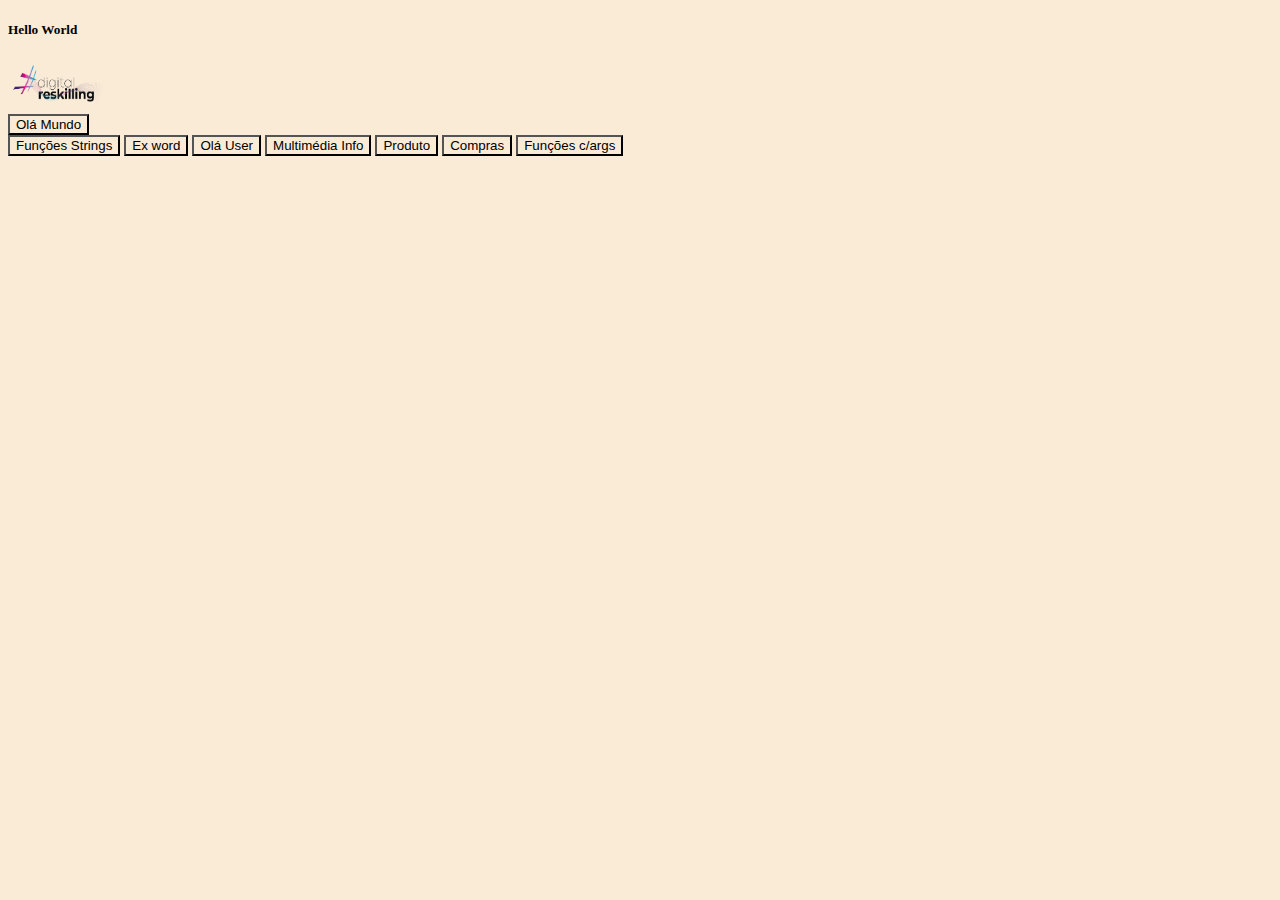
<file: index.html>
<!doctype html>
<html lang="en">
  <head>
    <meta charset="UTF-8" />
    <meta name="viewport" content="width=device-width, initial-scale=1.0" />
    <title>Sites 2.0 e 4.0</title>
    <link rel="stylesheet" href="css/style.css" />

    <script src="js/script.js" defer></script>
    <script src="js/exs.js" defer></script>
  </head>
  <body>
    <h5>Hello World</h5>
    <img src="images/5ea9a2c7-bd2e-46b0-b858-701f9cfbd7b1.png" alt="" />
    <br />
    <button onclick="helloWorld()">Olá Mundo</button>
    <br />
    <button onclick="stringFunction()">Funções Strings</button>
    <button onclick="constWord()">Ex word</button>
    <button onclick="helloUser()">Olá User</button>
    <button onclick="multimediaInfo()">Multimédia Info</button>
    <button onclick="productInfo()">Produto</button>
    <button onclick="Compras()">Compras</button>
    <button onclick="yourAge()">Funções c/args</button>
  </body>
</html>
</file>
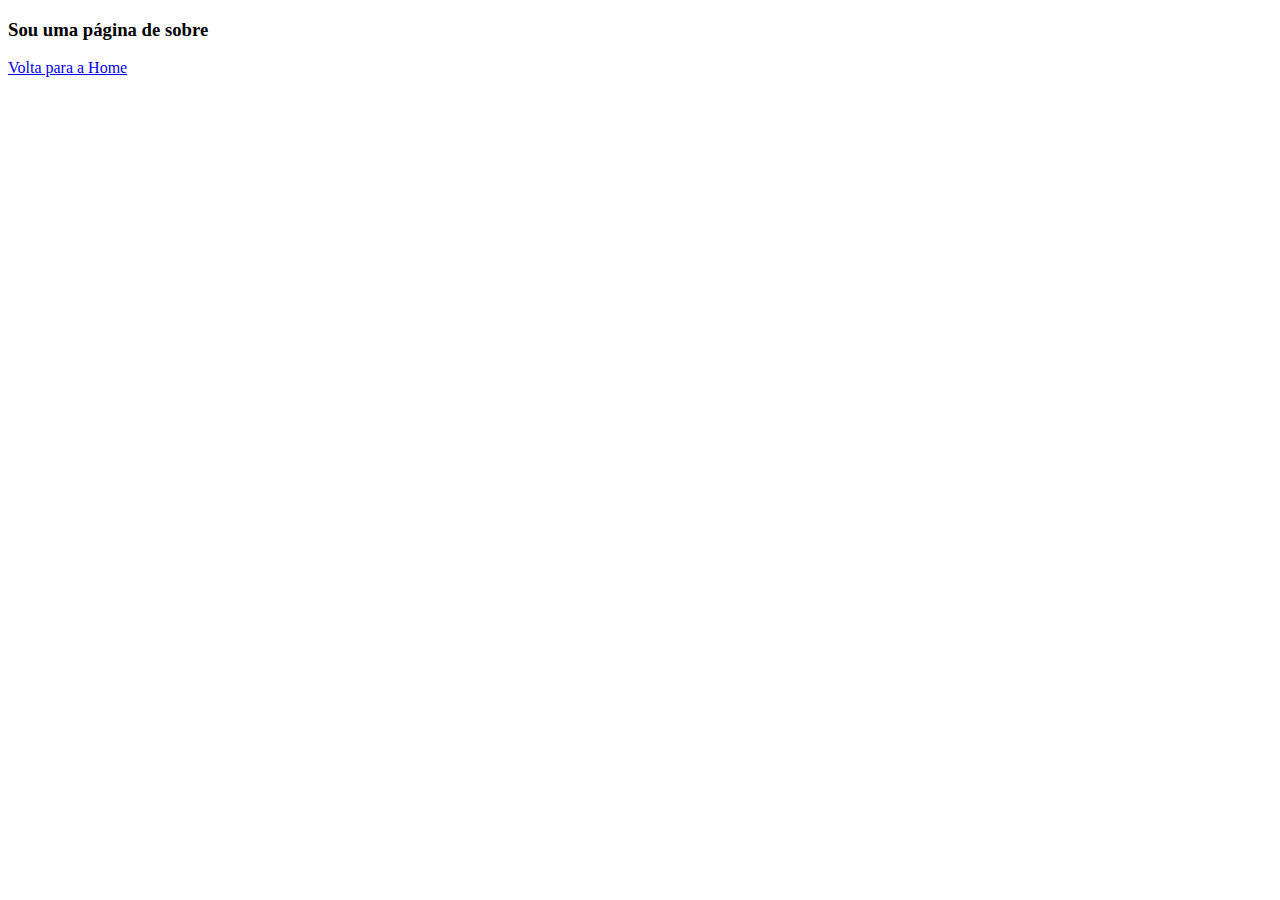
<file: pages/about.html>
<!DOCTYPE html>
<html lang="en">
<head>
    <meta charset="UTF-8">
    <meta name="viewport" content="width=device-width, initial-scale=1.0">
    <title>Document</title>
</head>
<body>
    <h3>Sou uma página de sobre</h3>
    <a href="../index.html">Volta para a Home</a>
</body>
</html>
</file>
<file: css/style.css>
* {
    background-color: antiquewhite;
}

img {
    height: 50px;
    width: 100px;
}
</file>
